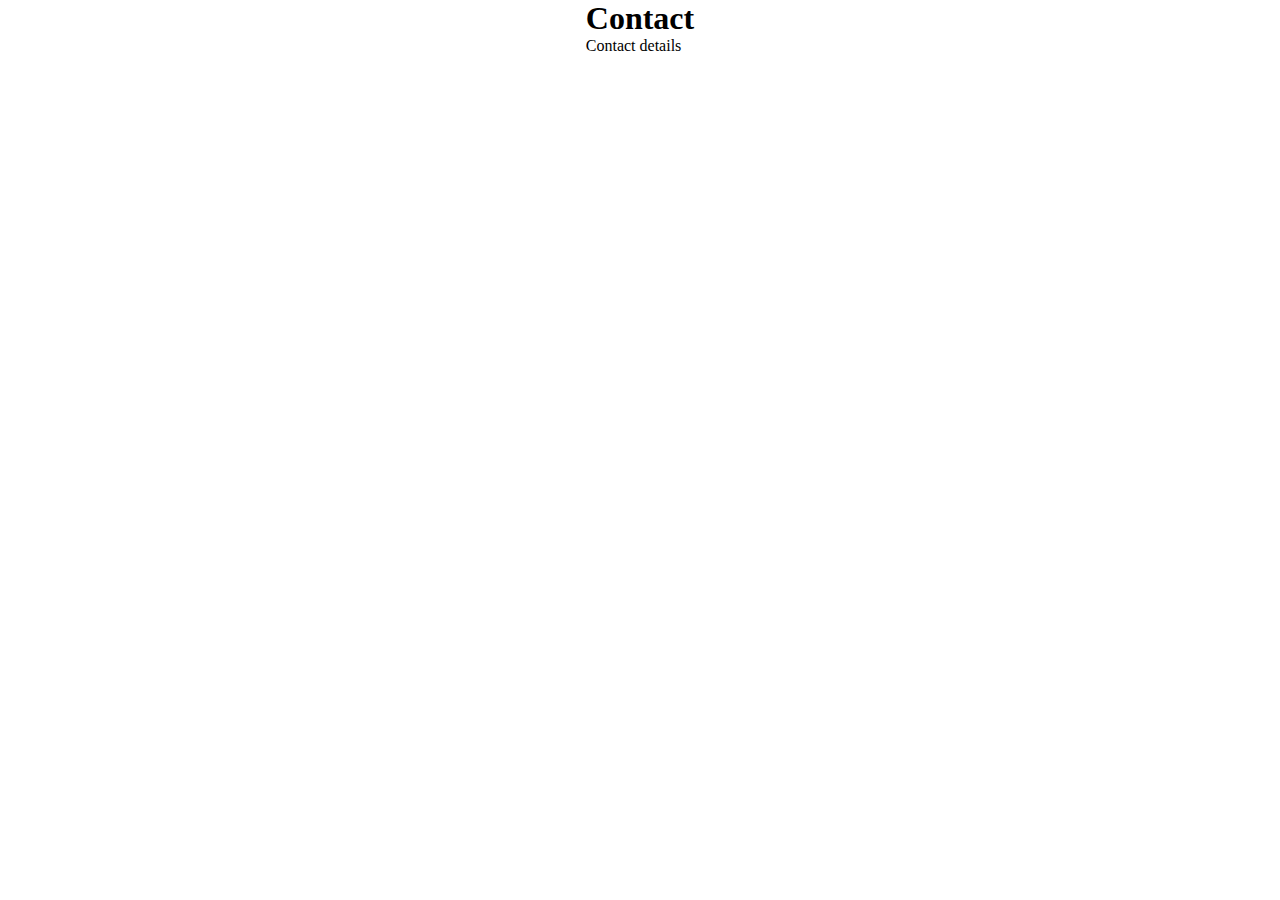
<file: contact.html>
<!DOCTYPE html>
<html lang="en">
<head>
    <meta charset="UTF-8">
    <meta name="viewport" content="width=device-width, initial-scale=1.0">
    <title>Document</title>
    <style>
        *{
            margin: 0;
            padding: 0;
            box-sizing: border-box;
        }
        body{
            display: flex;
            justify-content: center;
            align-items: center;
        }
        .contact{
            background-color: blue;
        }
    </style>
</head>
<body>
    <section class="section" id="contact">
        <h1>Contact</h1>
        <p>Contact details</p>
      </section>
</body>
</html>
</file>
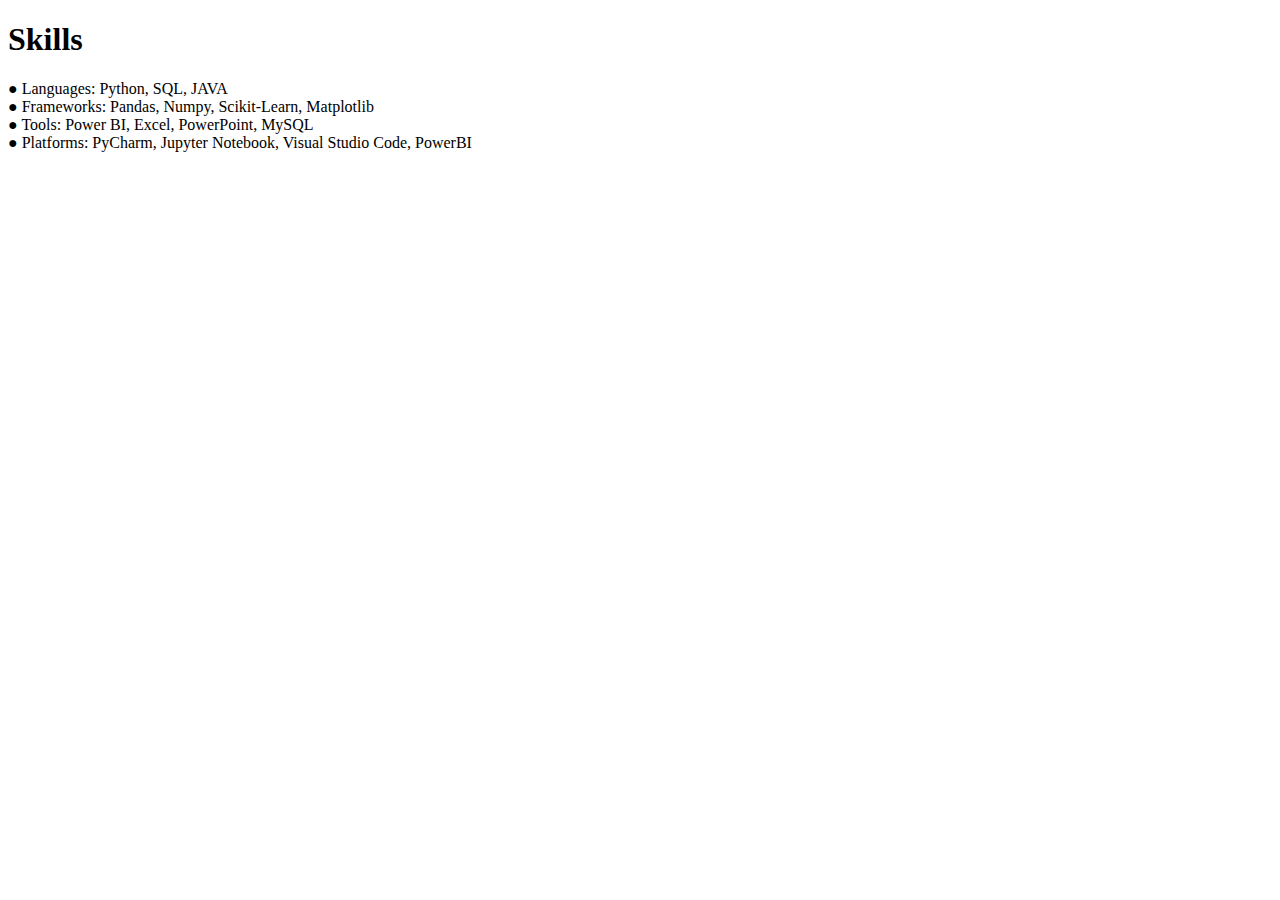
<file: skills.html>
<!DOCTYPE html>
<html lang="en">
<head>
    <meta charset="UTF-8">
    <meta name="viewport" content="width=device-width, initial-scale=1.0">
    <title>Document</title>
</head>
<body>
     <!-- ✅ Skills section now has class="section skill" so it gets hidden by default -->
      <section class="section skill" id="skills">
        <h1>Skills</h1>
        <p>
          ● Languages: Python, SQL, JAVA <br>
          ● Frameworks: Pandas, Numpy, Scikit-Learn, Matplotlib  <br>
          ● Tools: Power BI, Excel, PowerPoint, MySQL <br>
          ● Platforms: PyCharm, Jupyter Notebook, Visual Studio Code, PowerBI 
        </p>
      </section>
</body>
</html>
</file>
